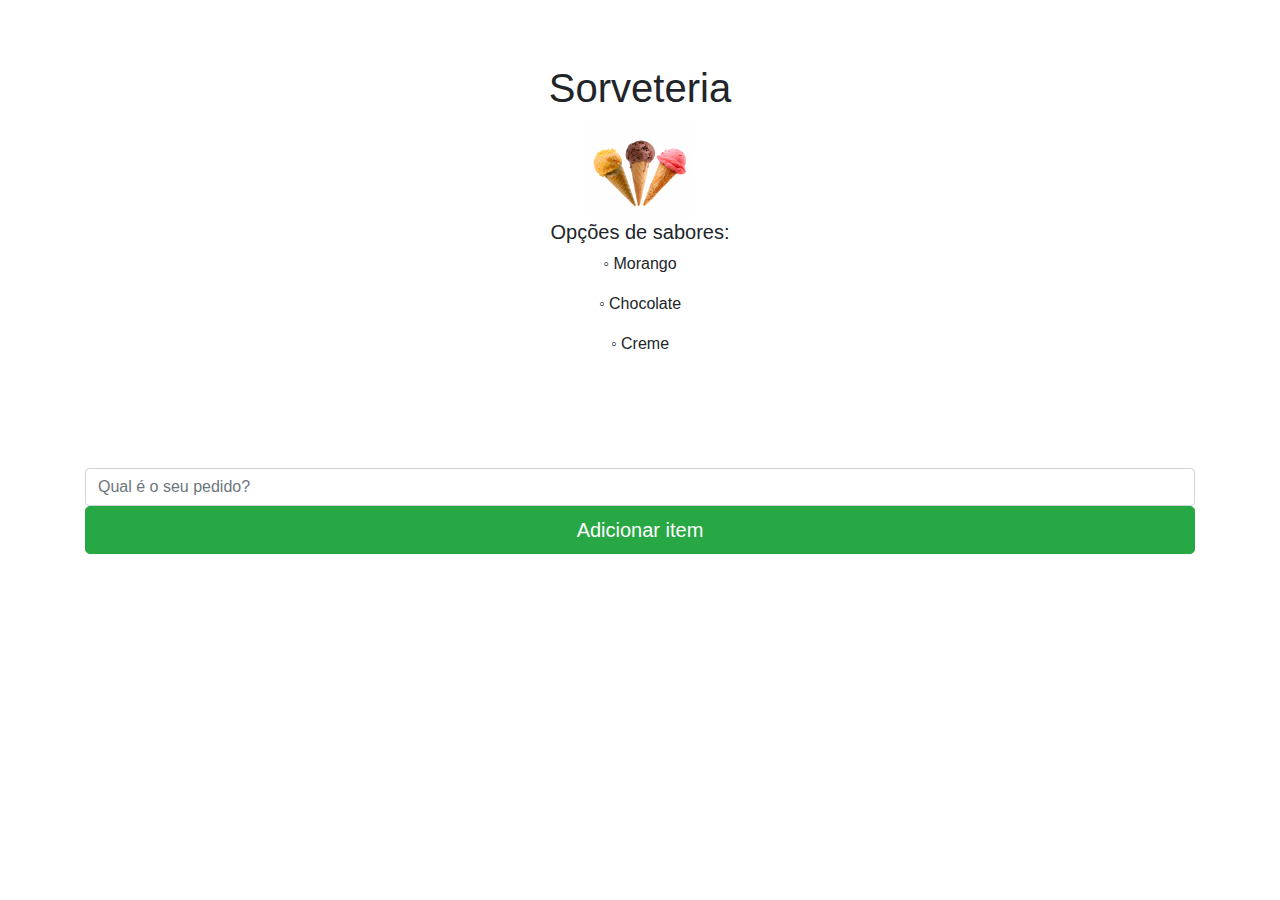
<file: index.html>
<!DOCTYPE html>
<html lang="en">
  <head>
    <meta charset="UTF-8" />
    <meta name="viewport" content="width=device-width, initial-scale=1.0" />
    <title>Sorveteria</title>
    <link
      href="/sorveteria.css"
      rel="stylesheet"
    />
  </head>
  <body>
    <div class="jumbotron">
      <h1>Sorveteria</h1>
      <img src="/sorvete.png" alt= "Sorvete" width="100" height="100" />
      <h5>Opções de sabores:</h5>
                                <p>◦ Morango
                                <p>◦ Chocolate
                                <p>◦ Creme 
                                <br>                              
    </div>
    <!-- maybe some inputs for a simple to do list -->
    <div class="container">
      <form>
        <input
          type="text"
          class="form-control"
          placeholder="Qual é o seu pedido?"
          id="taskName"
        />
        <button
          type="button"
          class="btn btn-success btn-lg btn-block"
          id="newTask"
        >
          Adicionar item
        </button>
      </form>

      <ul class="list-group list-group-flush">
        <li class="list-group-item">Fethcing from indexedDB...</li>
      </ul>
    </div>
    <!-- Modal -->

    <div
      class="modal fade"
      id="exampleModalCenter"
      tabindex="-1"
      role="dialog"
      aria-labelledby="exampleModalCenterTitle"
      aria-hidden="true"
    >
      <div class="modal-dialog modal-dialog-centered" role="document">
        <div class="modal-content">
          <div class="modal-header">
            <h5 class="modal-title" id="exampleModalLongTitle">Edite o item</h5>
            <button
              type="button"
              class="close"
              data-dismiss="modal"
              aria-label="Close"
            >
              <span aria-hidden="true">&times;</span>
            </button>
          </div>
          <div class="modal-body">
            <input class="form-control editInput"/>
          </div>
          <div class="modal-footer">
            <button
              type="button"
              class="btn btn-secondary"
              data-dismiss="modal"
            >
              Fechar
            </button>
            <button type="button" class="btn btn-primary saveBtn">Salvar</button>
          </div>
        </div>
      </div>
    </div>
    <script src="https://ajax.googleapis.com/ajax/libs/jquery/3.4.1/jquery.min.js"></script>
    <script src="https://stackpath.bootstrapcdn.com/bootstrap/4.4.1/js/bootstrap.min.js" integrity="sha384-wfSDF2E50Y2D1uUdj0O3uMBJnjuUD4Ih7YwaYd1iqfktj0Uod8GCExl3Og8ifwB6" crossorigin="anonymous"></script>
    <script>
      if ('serviceWorker' in navigator) {
        navigator.serviceWorker.register('/sw.js').then(function(reg) {
            console.log('Successfully registered service worker', reg);
        }).catch(function(err) {
            console.warn('Error whilst registering service worker', err);
        });
      }
    </script>
    <script src="/index.js"></script>
  </body>
</html>
</file>
